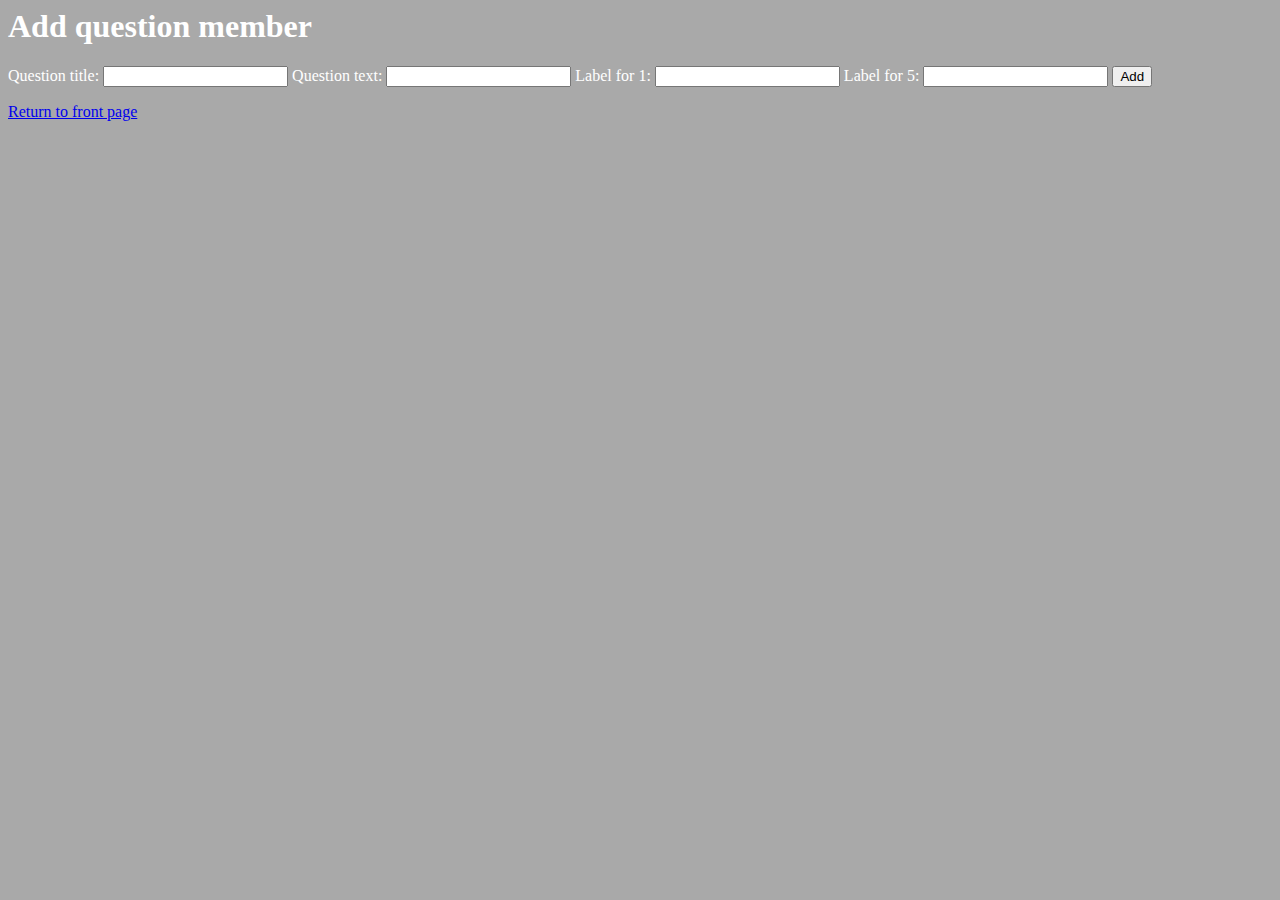
<file: Questionnaire2/src/main/resources/newQuestion.html>
<html lang="en">
<head>
    <meta charset="UTF-8">
    <title>Create question | Kristiania Questionnaire</title>
    <link rel="stylesheet" href="style.css">
</head>
<body>
<h1>Add question member</h1>
<form method="POST" action="/api/newQuestions">
    <label>Question title: <input type="text" name="title" /></label>
    <label>Question text: <input type="text" name="text" /></label>
    <label>Label for 1: <input type="text" name="low_label" /></label>
    <label>Label for 5: <input type="text" name="high_label" /></label>
    <button>Add</button>
</form>
<div>
    <a href="index.html">Return to front page</a>
</div>
</body>
</html>
</file>
<file: Questionnaire2/src/main/resources/style.css>
body {
    background-color: darkgray;
    color: white;
}
a:visited{
    color: maroon;
}
</file>
